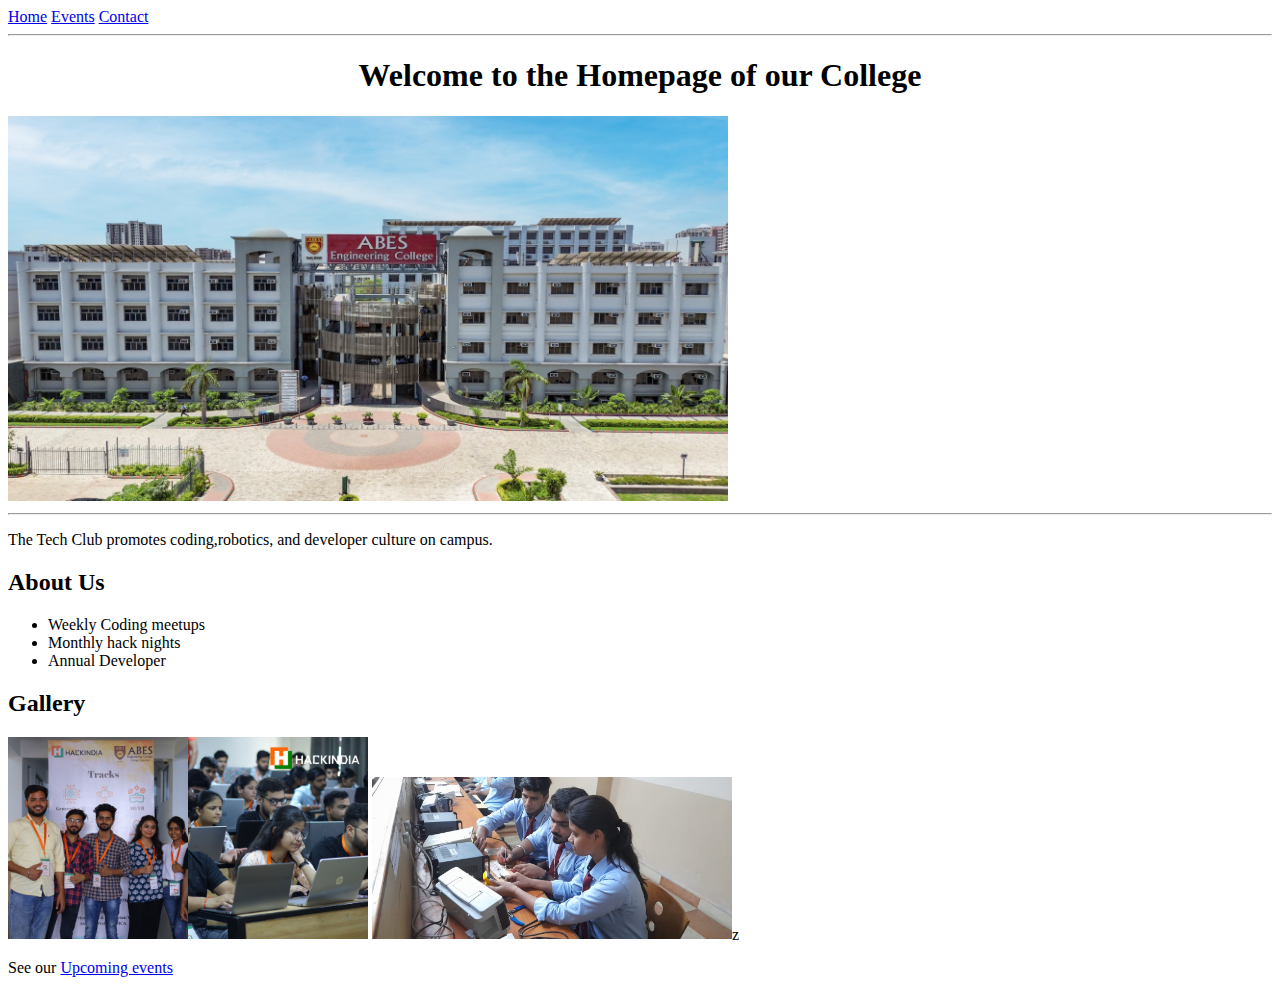
<file: College-club/index.html>
<!DOCTYPE html>
<html lang="en">
<head>
    <meta charset="UTF-8">
    <meta name="viewport" content="width=device-width, initial-scale=1.0">
    <title>College Club-Home</title>
</head>
<body>
    <nav>
        <a href="index.html">Home</a>
        <a href="events.html">Events</a>
        <a href="contact.html">Contact</a>
    </nav>
    <hr>
    <h1 align = "center">Welcome to the Homepage of our College </h1>
    <img src="image.jpg" alt="Students collaborating at a hackathon" width="720">
    <hr>
    <p>The Tech Club promotes coding,robotics, and developer culture on campus.</p>
    <h2 id ="about">About Us</h2>
    <ul>
        <li>Weekly Coding meetups</li>
        <li>Monthly hack nights</li>
        <li>Annual Developer</li>
    </ul>
    <h2>Gallery</h2>
    <img src = "Hackathon.jpg" alt="Students collaborating at a hackathon" width="360">
    <img src = "hardware.jpg" alt ="Hardware working session" width="360">z
    <p>See our <a href = "events.html#upcoming">Upcoming events</a></p>
</body>
</html>
</file>
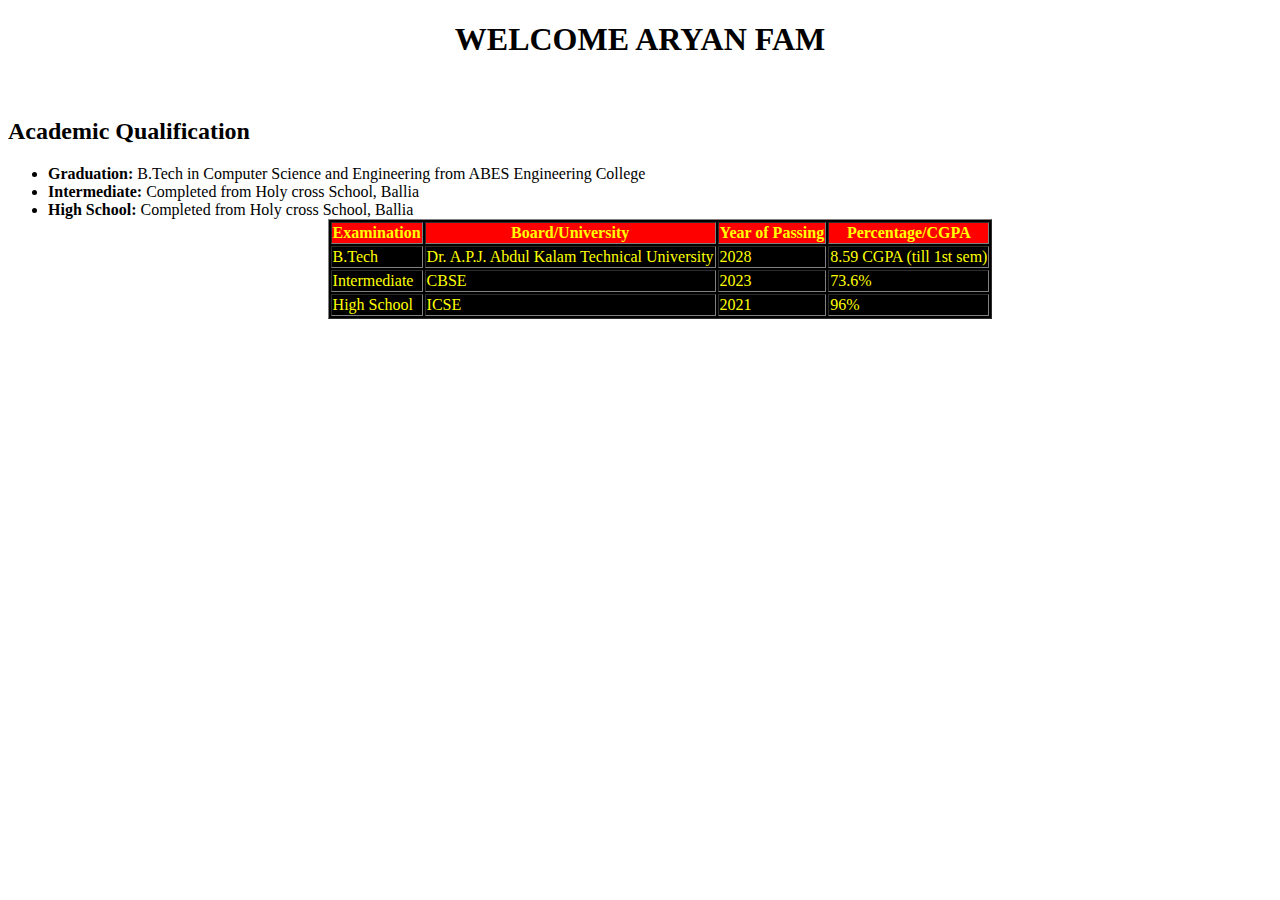
<file: HTML/index.html>
<!DOCTYPE html>
<html lang="en">
<head>
    <meta charset="UTF-8">
    <meta name="viewport" content="width=device-width, initial-scale=1.0">
    <title>ARYAN WEB PAGE</title>
</head>
<body>
    <h1 align="center">WELCOME ARYAN FAM</h1>
    <br>
    <h2>Academic Qualification</h2>
    <ul >
        <li>
            <b>Graduation:</b> B.Tech in Computer Science and Engineering from ABES Engineering College 
        </li>
        <li>
            <b>Intermediate:</b> Completed from Holy cross School, Ballia
        </li>

        <li>
            <b>High School:</b> Completed from Holy cross School, Ballia
        </li>
        <table>
            <table border="1" align="center" bgcolor="black" style="color: yellow;" >
            <tr bgcolor="red" >
                <th>Examination</th>
                <th>Board/University</th>
                <th>Year of Passing</th>
                <th>Percentage/CGPA</th>
            </tr>
            <tr>
                <td>B.Tech</td>
                <td>Dr. A.P.J. Abdul Kalam Technical University</td>
                <td>2028</td>
                <td>8.59 CGPA (till 1st sem)</td>
            </tr>
            <tr>
                <td>Intermediate</td>
                <td>CBSE</td>
                <td>2023</td>
                <td>73.6%</td>
            </tr>
            <tr>
                <td>High School</td>
                <td>ICSE</td>
                <td>2021</td>
                <td>96%</td>
            </tr>
        </table>
    </ul>
    
</body>
</html>
</file>
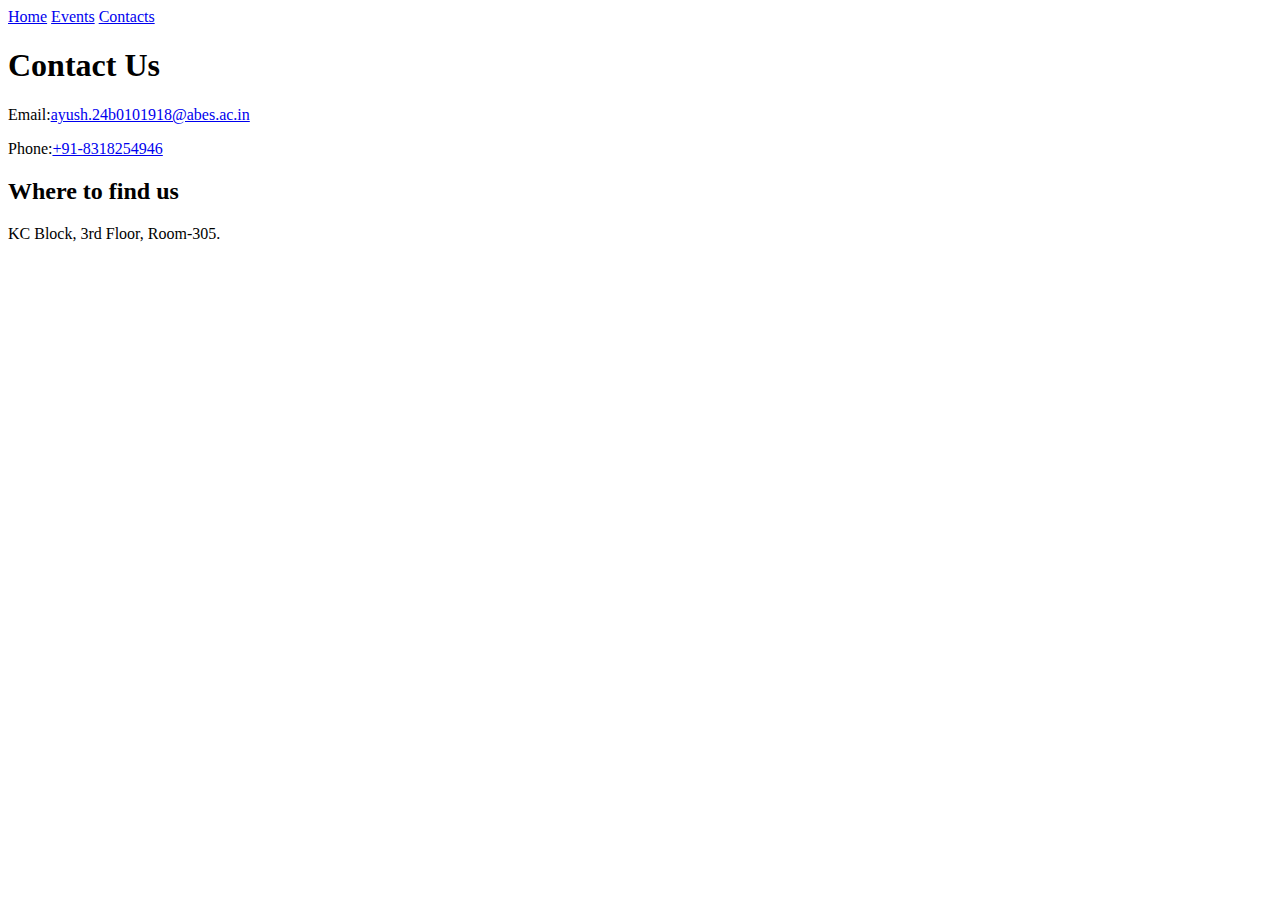
<file: College-club/contact.html>
<!DOCTYPE html>
<html lang="en">
<head>
    <meta charset="UTF-8">
    <meta name="viewport" content="width=device-width, initial-scale=1.0">
    <title>Document</title>
</head>
<body>
      <nav>
        <a href="index.html">Home</a>
        <a href="events.html">Events</a>
        <a href="contact.html">Contacts</a>
    </nav>

    <h1>Contact Us</h1>
    <p>Email:<a href="mailto:aryan.24b0101150@abes.ac.in">ayush.24b0101918@abes.ac.in</a></p>
    <p>Phone:<a href="https://wa.me/+91-8318254946">+91-8318254946</a></p>

    <h2>Where to find us</h2>
    <p>KC Block, 3rd Floor, Room-305.</p>
</body>
</html>
</file>
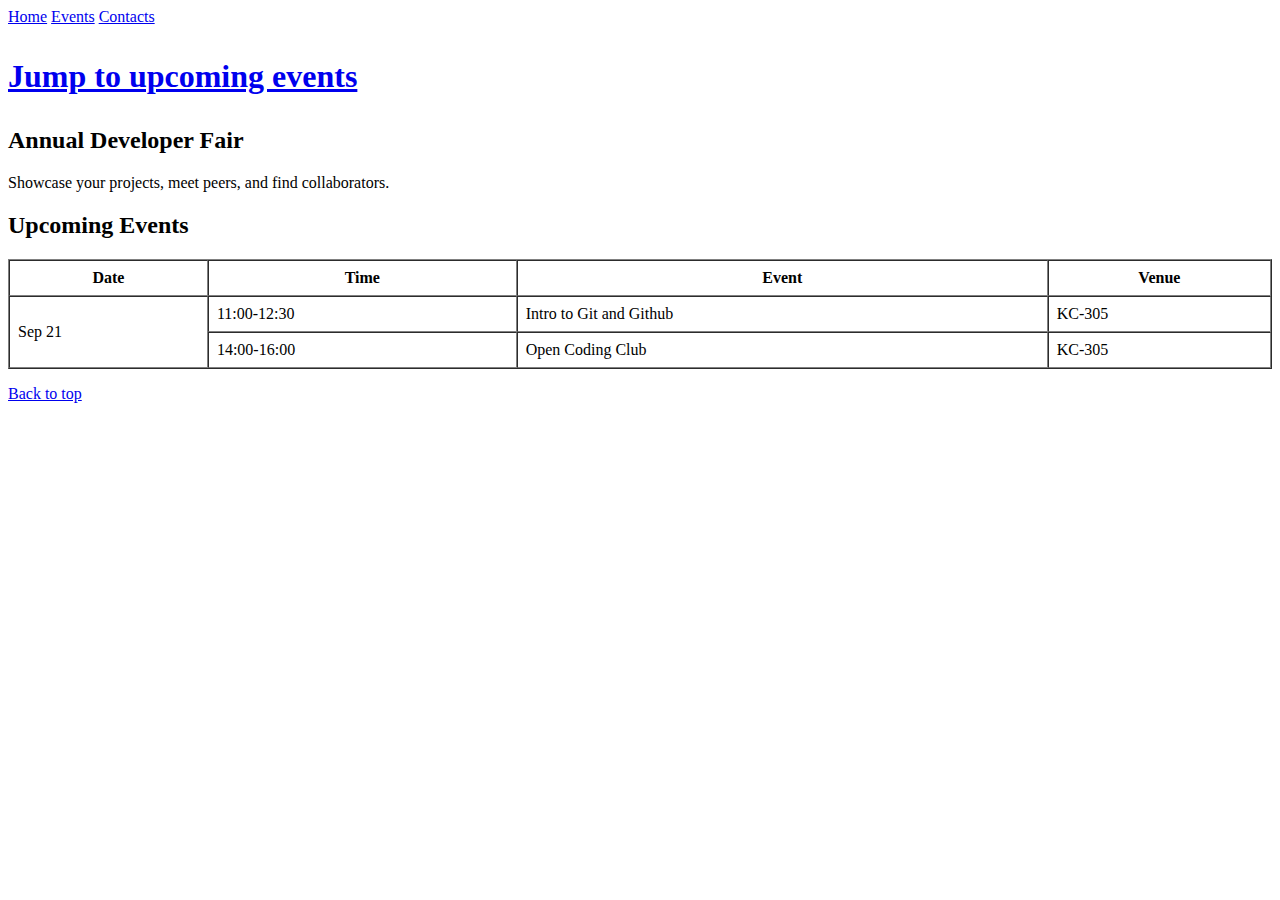
<file: College-club/events.html>
<!DOCTYPE html>
<html lang="en">
<head>
    <meta charset="UTF-8">
    <meta name="viewport" content="width=device-width, initial-scale=1.0">
    <title>Tech Club Events</title>
</head>
<body>
    <nav>
        <a href="index.html">Home</a>
        <a href="events.html">Events</a>
        <a href="contact.html">Contacts</a>
    </nav>

    <h1>
        <p><a href="#upcoming">Jump to upcoming events</a></p>

        <h2>Annual Developer Fair</h2>
        <p>Showcase your projects, meet peers, and find collaborators.</p>

        <h2 id="upcoming">Upcoming Events</h2>
        <table border="1" cellpadding="8" cellspacing="0" width="100%">
            <thead>
                <tr>
                    <th>Date</th><th>Time</th><th>Event</th><th>Venue</th>
                </tr>
            </thead>
            <tbody>
                <tr>
                    <td rowspan="2">Sep 21</td>
                    <td>11:00-12:30</td>
                    <td>Intro to Git and Github</td>
                    <td>KC-305</td>
                </tr>
                <tr>
                   
                    <td>14:00-16:00</td>
                    <td>Open Coding Club</td>
                    <td>KC-305</td>

                </tr>
            </tbody>
        </table>
        <p><a href =#top>Back to top</a></p>
    </h1>
</body>
</html>
</file>
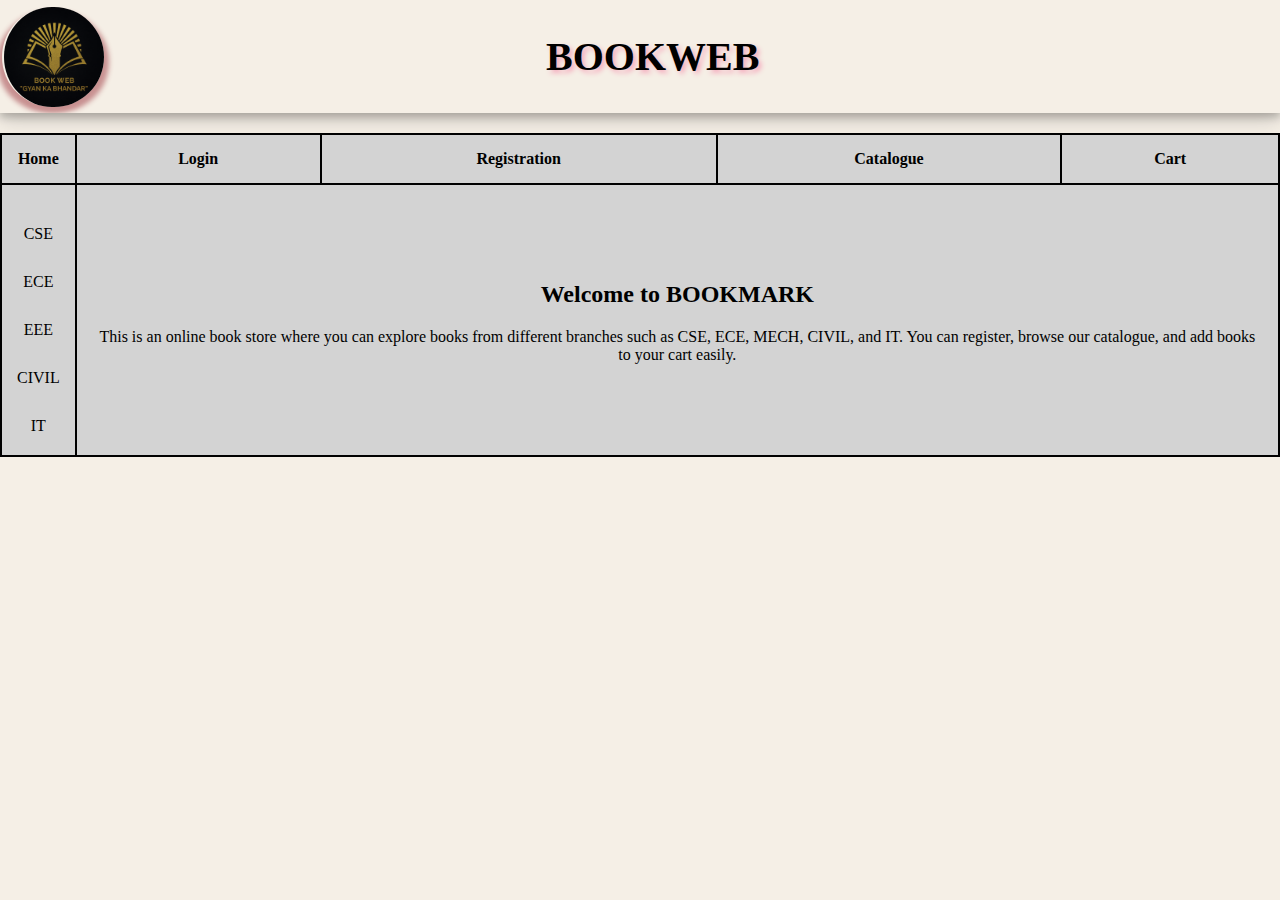
<file: Exp1/Experiment1.html>
<!DOCTYPE html>
<html lang="en">
<head>
    <meta charset="UTF-8">
    <meta name="viewport" content="width=device-width, initial-scale=1.0">
    <title>Experiment 1</title>
      <link rel="stylesheet" href="Experiment1.css">
</head>
<body>
  <div class="topnav">
    <header>
        <div class="bar">
          <div class="logo"><img src="bookweb.png" alt="BOOKWEB" style="width:100px;height:100px;padding-left: 2px;"></div>
        <div class="name1"><h2 id="name" >BOOKWEB</h2></div>
        </div>
    </header>
  </div>
    <div id="table">
    <table>
  <tr>
    <th><a href="#">Home</a></th>
    <th><a href="login.html">Login</a></th>
    <th><a href="registration.html">Registration</a></th>
    <th><a href="#">Catalogue</a></th>
    <th><a href="#">Cart</a></th>

  </tr>
  <tr>
    <td>
      <ul id="list">
  <li>CSE</li>
  
    <li>ECE</li>
  
    <li>EEE</li>
  
    <li>CIVIL</li>

    <li>IT</li>
      </ul>
    </td>
  
  <!--i want to write discription in the collapsed table in section login registration except home section  -->
  <td colspan="4">
                <h2>Welcome to BOOKMARK</h2>
                <p>
                    This is an online book store where you can explore books from different
                    branches such as CSE, ECE, MECH, CIVIL, and IT.  
                    You can register, browse our catalogue, and add books to your cart easily.
                </p>
    </td>
    </tr>
</table>
</div>
    
</body>
</html>
</file>
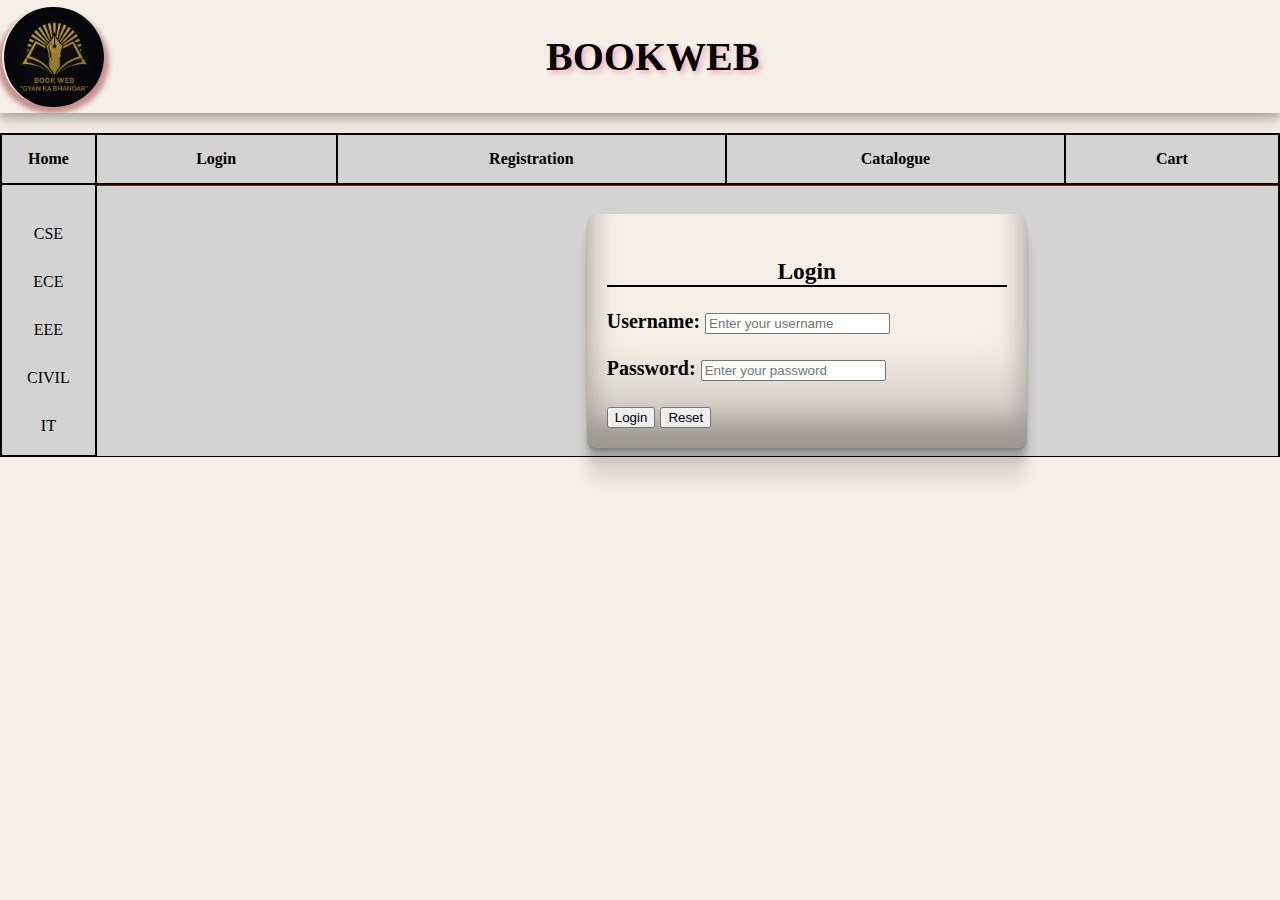
<file: Exp1/login.html>
<!DOCTYPE html>
<html lang="en">
<head>
    <meta charset="UTF-8">
    <meta name="viewport" content="width=device-width, initial-scale=1.0">
    <title>Experiment 1</title>
      <link rel="stylesheet" href="Experiment1.css">
</head>
<body>
  <div class="topnav">
    <header>
        <div class="bar">
          <div class="logo"><img src="bookweb.png" alt="BOOKWEB" style="width:100px;height:100px;padding-left: 2px;"></div>
        <div class="name1"><h2 id="name" >BOOKWEB</h2></div>
        </div>
    </header>
  </div>
    <div id="table">
    <table>
  <tr>
    <th><a href="Experiment1.html">Home</a></th>
    <th><a href="login.html">Login</a></th>
    <th><a href="registration.html">Registration</a></th>
    <th><a href="#">Catalogue</a></th>
    <th><a href="#">Cart</a></th>

  </tr>
  <tr>
    <td>
      <ul id="list">
  <li>CSE</li>
  
    <li>ECE</li>
  
    <li>EEE</li>
  
    <li>CIVIL</li>

    <li>IT</li>
      </ul>
    </td>
  
  <td colspan="4" id="data">
    <!-- <div id="login" style="top:5px;">
   <h3 style="margin-top: 7px;">Login Page :</h3>             
 <form  style="box-shadow: rgba(0, 0, 0, 0.17) 0px -23px 25px 0px inset, rgba(0, 0, 0, 0.15) 0px -36px 30px 0px inset, rgba(0, 0, 0, 0.1) 0px -79px 40px 0px inset, rgba(0, 0, 0, 0.06) 0px 2px 1px, rgba(0, 0, 0, 0.09) 0px 4px 2px, rgba(0, 0, 0, 0.09) 0px 8px 4px, rgba(0, 0, 0, 0.09) 0px 16px 8px, rgba(0, 0, 0, 0.09) 0px 32px 16px;" action="/action_page.php">
  <label for="fname">Username:</label>
  <input type="text" id="fname" name="fname" placeholder="Enter your username"><br><br>
  <label for="lname">Password:</label>
  <input type="text" id="lname" name="lname" placeholder="Enter your password"><br><br>
  <input type="submit" value="Submit">
  <input type="Reset" value="Reset">
</form> 
</div> -->
<div id="loginpage" style="margin-left: 490px;" >

 
    <form id="form" style="box-shadow: rgba(0, 0, 0, 0.17) 0px -23px 25px 0px inset, rgba(0, 0, 0, 0.15) 0px -36px 30px 0px inset, rgba(0, 0, 0, 0.1) 0px -79px 40px 0px inset, rgba(0, 0, 0, 0.06) 0px 2px 1px, rgba(0, 0, 0, 0.09) 0px 4px 2px, rgba(0, 0, 0, 0.09) 0px 8px 4px, rgba(0, 0, 0, 0.09) 0px 16px 8px, rgba(0, 0, 0, 0.09) 0px 32px 16px; width: 400px;" action="Experiment1.html" >
        <h3 style="  border-bottom: 2px solid black; text-align: center;" >Login</h2>
        <label for="username">Username:</label>
        <input type="text" id="username" name="username" placeholder="Enter your username"><br><br>
        <label for="password">Password:</label>
        <input type="password" id="password" name="password" placeholder="Enter your password"><br><br>
        <input type="submit" value="Login">
        <input type="reset" value="Reset">
</div>
    </td>
    </tr>
</table>
</div>
    
</body>
</html>
</file>
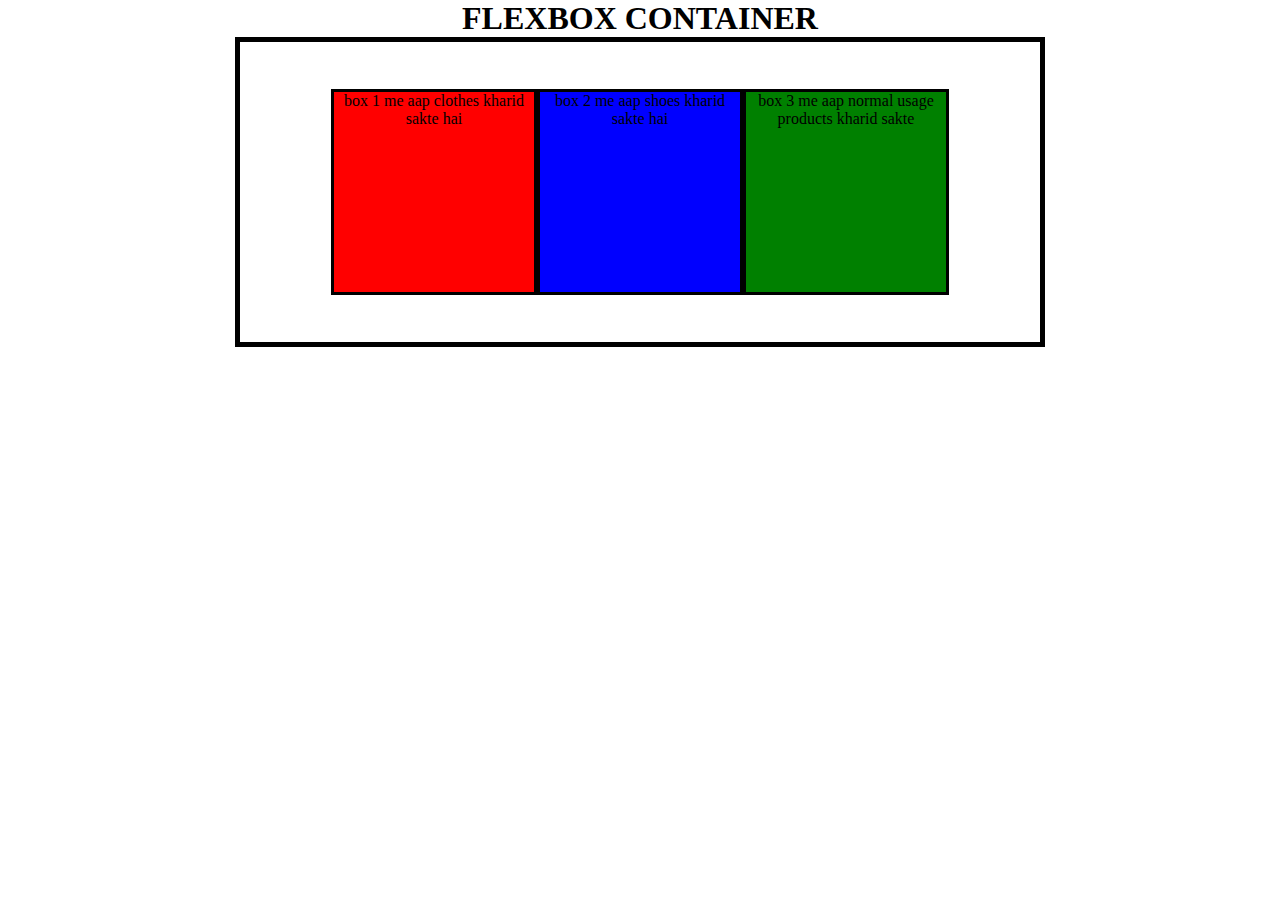
<file: HTML/amazonclone.html>
<!DOCTYPE html>
<html lang="en">
<head>
    <meta charset="UTF-8">
    <meta name="viewport" content="width=device-width, initial-scale=1.0">
    <title>Document</title>
    <link rel="stylesheet" href="style1.css">
</head>
<body>
    <h1>FLEXBOX CONTAINER</h1>
    <div id="parent">
    <div class="container">
    <div id="box1">box 1 me aap clothes kharid sakte hai </div>
    <div id="box2">box 2 me aap shoes kharid sakte hai</div>
    <div id="box3">box 3 me aap normal usage products kharid sakte</div>
</div>
</div>
</body>
</html>
</file>
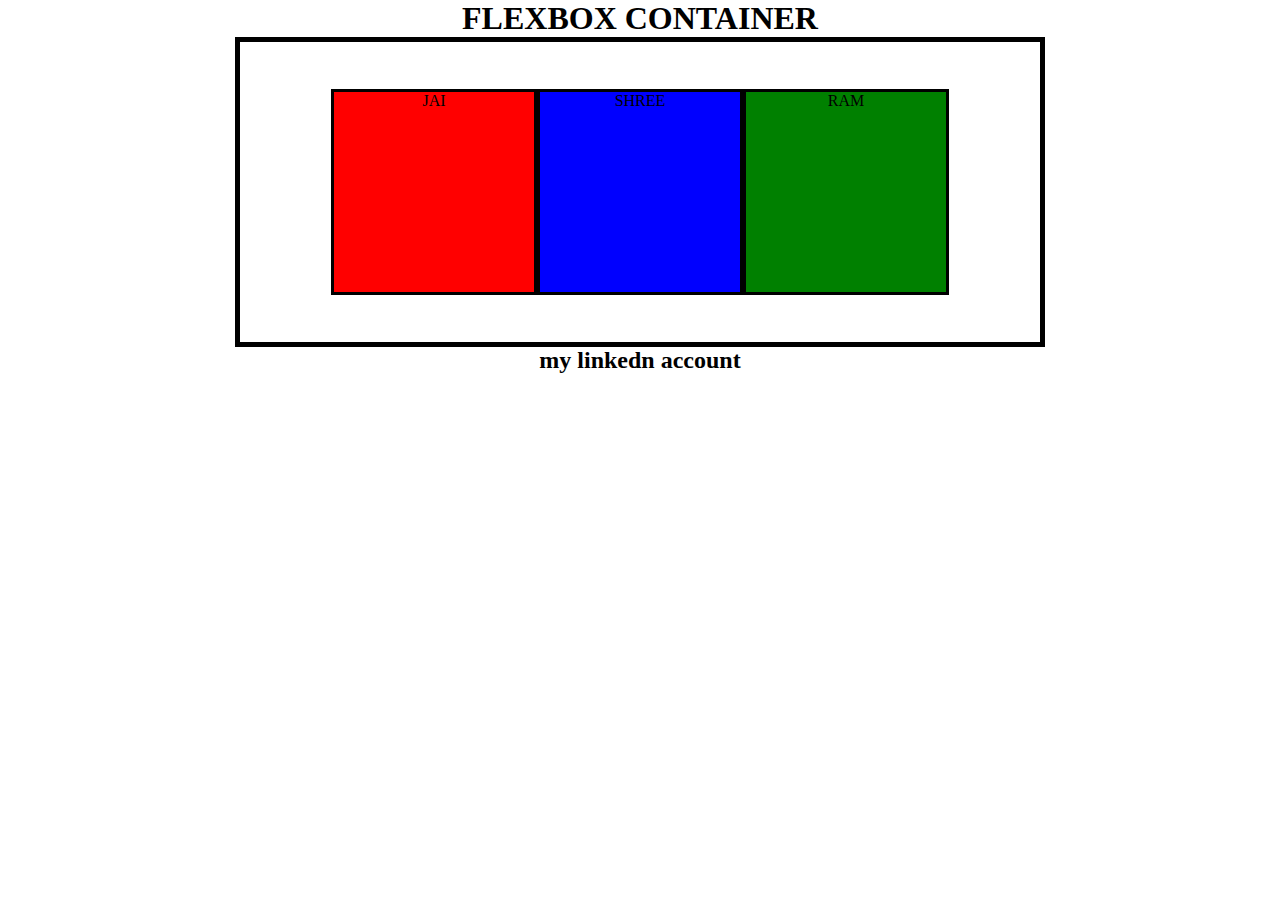
<file: HTML/learn.html>
<!DOCTYPE html>
<html lang="en">
<head>
    <meta charset="UTF-8">
    <meta name="viewport" content="width=device-width, initial-scale=1.0">
    <title>Amazon Clone</title>
    <link rel="stylesheet" href="style1.css">
</head>
<body>
    
    <div class="container1">
    <h1>FLEXBOX CONTAINER</h1>
    <div id="parent">
    <div class="container">
    <div id="box1" class="box">JAI   </div>
    <div id="box2" class="box">SHREE </div>
    <div id="box3" class="box">RAM</div>
</div>
</div>
<div id="footer"> 
    <h2>my linkedn account</h2>

</div>
</div>
</body>
</html>
</file>
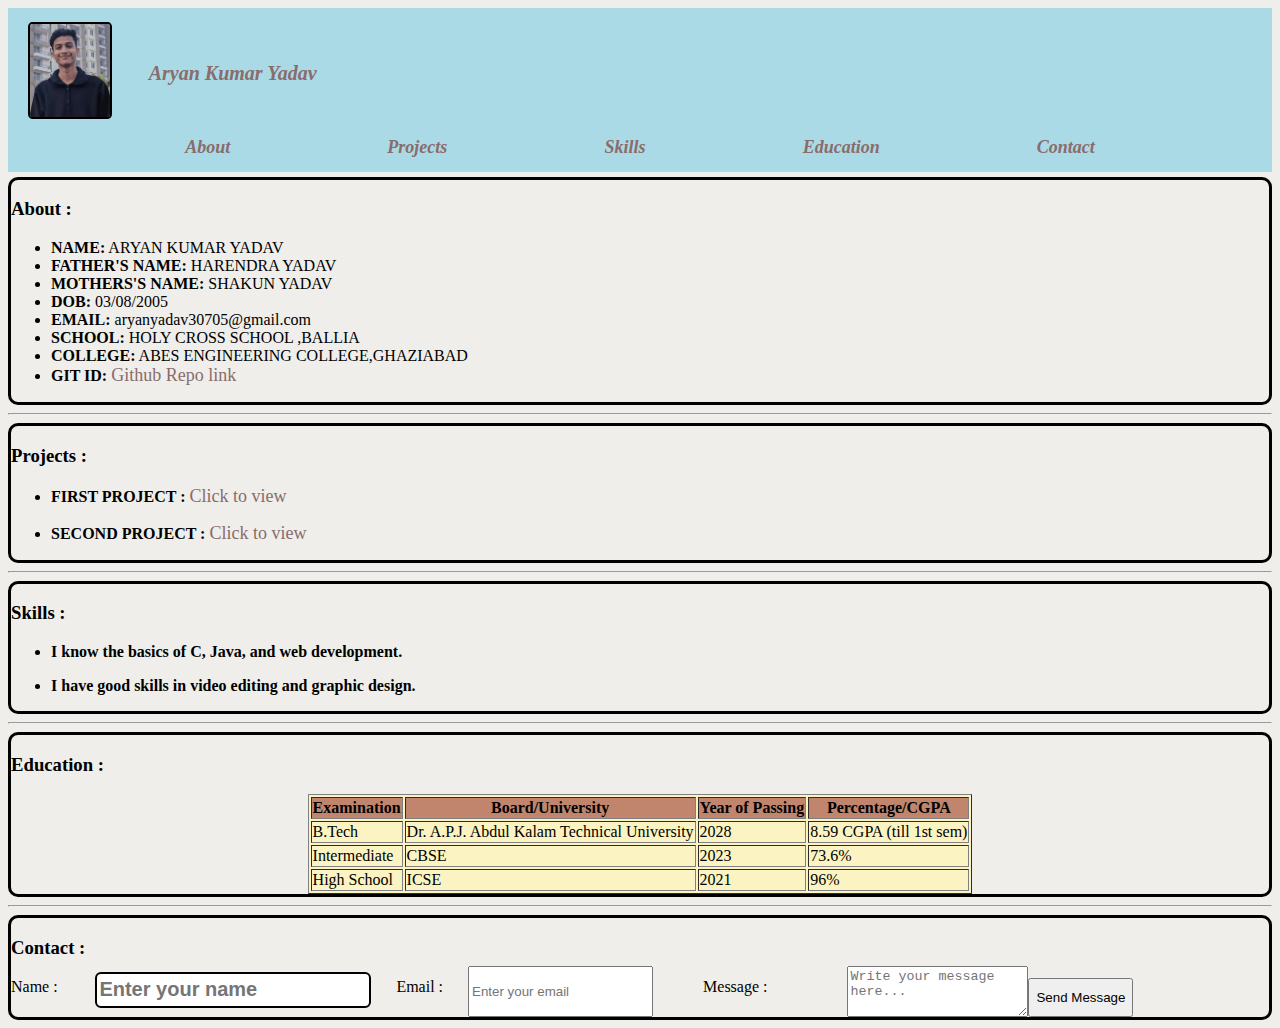
<file: HTML/portfolio.html>
<!DOCTYPE html>
<html lang="en">
<head>
    <meta charset="UTF-8">
    <meta name="viewport" content="width=device-width, initial-scale=1.0">
    <title>Portfolio</title>
     <link rel="stylesheet" href="portfolio.css">
</head>
<body>
    <header>
        <div class="navbar">
            <div style="display: flex;">
            <img id="image" src="Name.jpeg" alt="Image" style="width:80px; height:auto; border-radius: 5%; border:2px solid black ">
            <a id="name" href="#">
                Aryan Kumar Yadav
            </a>
            </div>

            <br>
        <div id="header">
            <a href="#a">About</a>
            <a href="#p">Projects</a>
            <a href="#s">Skills</a>
            <a href="#E">Education</a>
            <a href="#c">Contact</a>
        </div>
        </div>
    </header>
    <section id="a">
         <div id="about">

        <h3>About :</h3>
        <ul>
         <li>
            <b>NAME:</b> ARYAN KUMAR YADAV
        </li>
        <li>
            <b>FATHER'S NAME:</b> HARENDRA YADAV
        </li>

        <li>
            <b>MOTHERS'S NAME:</b> SHAKUN YADAV
        </li>
        <li>
            <b>DOB:</b> 03/08/2005
        </li>
        <li>
            <b>EMAIL:</b> aryanyadav30705@gmail.com
        </li>
        <li>
            <b>SCHOOL:</b> HOLY CROSS SCHOOL ,BALLIA
        </li>
        <li>
            <b>COLLEGE:</b> ABES ENGINEERING COLLEGE,GHAZIABAD
        </li>

        <li>
            <b>GIT ID:</b> <a href ="https://github.com/Aryan-Kr-Yadav/ABES-FSD-ARYANKUMARYADAV-292.git">Github Repo link</a>
        </li>
        </ul>
    </div>
    <hr>
    </section>

   
    <section id="p">
        <div id="project">
        <h3>Projects :</h3>
        <ul>
            <li>
                <b>FIRST PROJECT :</b> <a href="https://github.com/Aryan-Kr-Yadav/python_aryan_292.git">Click to view</a>
            </li>
        </ul>
        <ul>
            <li>
                <b>SECOND PROJECT :</b> <a href="https://github.com/Aryan-Kr-Yadav/DS_TRAINING_ARYAN_292.git">Click to view</a>
            </li>
        </ul>
    </div>
    <hr>
    </section>

    <section id="s">
    <div id="skill">
        <h3>Skills :</h3>
         <ul>
            <li>
                <b><a style="color: black; font-size:medium; font-family: 'Times New Roman', Times, serif;"> I know the basics of C, Java, and web development.</a></b>
            </li>
        </ul>
        <ul>
            <li>
                <b><a style="color: black; font-size:medium; font-family: 'Times New Roman', Times, serif;" > I have good skills in video editing and graphic design. </a></b>
            </li>
        </ul>
    </div>
    <hr>
    </section>

    <section id="E">
    <div id="Education">

        <h3>Education : </h3>
        <table border="1" align="center" bgcolor="FBF3C1" style="color: black;" >
            <tr bgcolor="#C1856D" >
                <th>Examination</th>
                <th>Board/University</th>
                <th>Year of Passing</th>
                <th>Percentage/CGPA</th>
            </tr>
            <tr>
                <td>B.Tech</td>
                <td>Dr. A.P.J. Abdul Kalam Technical University</td>
                <td>2028</td>
                <td>8.59 CGPA (till 1st sem)</td>
            </tr>
            <tr>
                <td>Intermediate</td>
                <td>CBSE</td>
                <td>2023</td>
                <td>73.6%</td>
            </tr>
            <tr>
                <td>High School</td>
                <td>ICSE</td>
                <td>2021</td>
                <td>96%</td>
            </tr>
        </table>
    </div>
    <hr>
    </section>

    <section id="c">
    <div class="contact">
        <h3>
            Contact :
        </h3>

    <form action="submit.php" method="post">
        <div id="form">
      <label for="name" >Name : </label>
      <input style="margin-top: -6px; border: 2px solid black;" type="text" id="name" name="name" placeholder="Enter your name" required>

      <label for="email" style="margin-left: 25px;">Email : </label>
      <input style="margin-left: 25px; margin-top: -12px;" type="email" id="email" name="email" placeholder="Enter your email" required>

      <label for="message"  style="margin-left: 50px; ">Message :</label>
      <textarea style="margin-left: 80px; margin-top: -12px;" id="message" name="message" rows="3" placeholder="Write your message here..." required></textarea>

      <button type="submit">Send Message</button></div>
    </form>

    </div>
    </section>
    
</body>
</html>
</file>
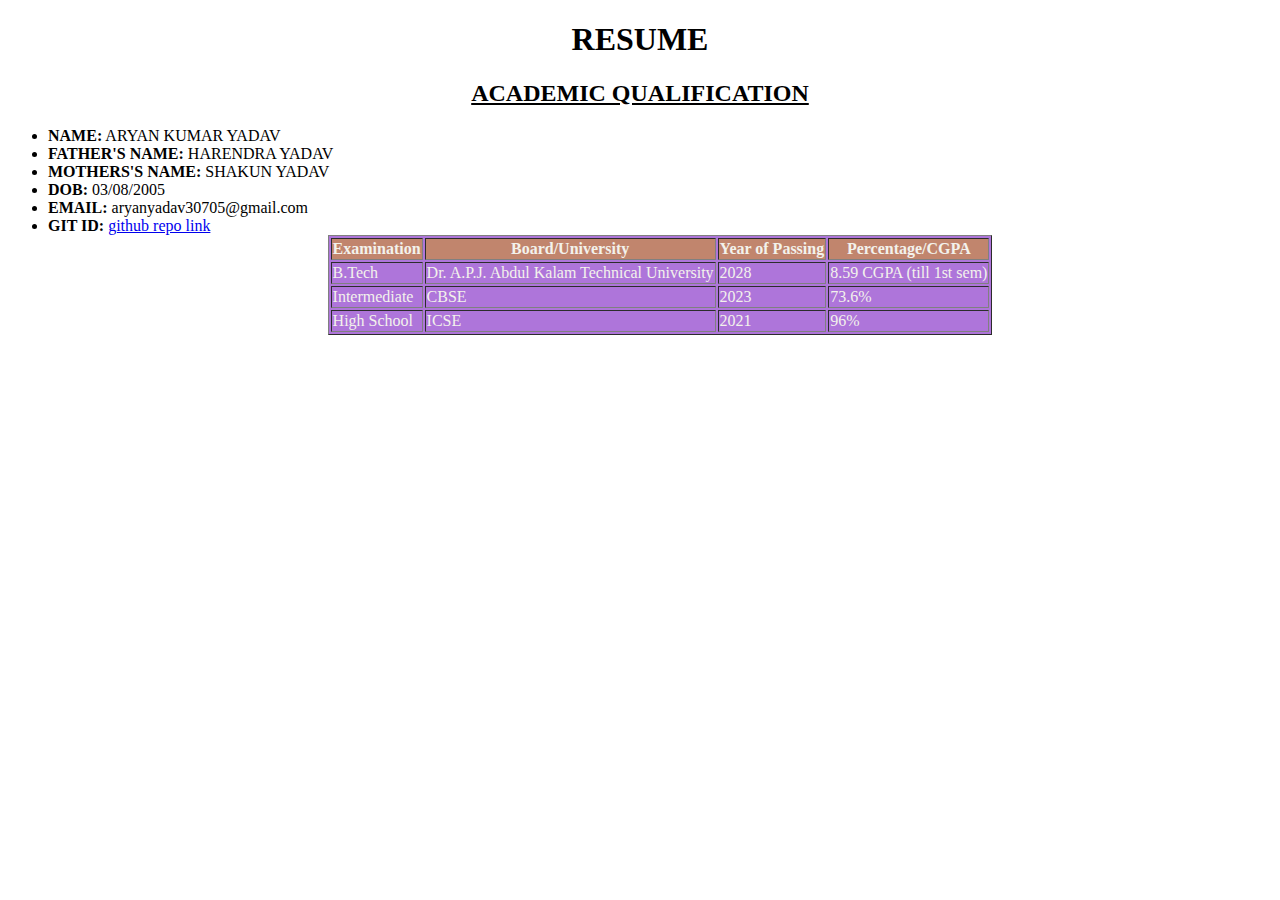
<file: HTML/resume.html>
<!DOCTYPE html>
<html lang="en">
<head>
    <meta charset="UTF-8">
    <meta name="viewport" content="width=device-width, initial-scale=1.0">
    <title>Document</title>
</head>
<body>
    <h1 align="center">
        RESUME
    </h1>

    <u><h2 align="center">
        ACADEMIC QUALIFICATION
    </h2></u>
    <ul>
        <li>
            <b>NAME:</b> ARYAN KUMAR YADAV
        </li>
        <li>
            <b>FATHER'S NAME:</b> HARENDRA YADAV
        </li>

        <li>
            <b>MOTHERS'S NAME:</b> SHAKUN YADAV
        </li>
        <li>
            <b>DOB:</b> 03/08/2005
        </li>
        <li>
            <b>EMAIL:</b> aryanyadav30705@gmail.com
        </li>

        <li>
            <b>GIT ID:</b> <a href ="https://github.com/Aryan-Kr-Yadav/ABES-FSD-ARYANKUMARYADAV-292.git">github repo link</a>
        </li>
        <table border="1" align="center" bgcolor="#AE75DA" style="color: #F3F2EC;" >
            <tr bgcolor="#C1856D" >
                <th>Examination</th>
                <th>Board/University</th>
                <th>Year of Passing</th>
                <th>Percentage/CGPA</th>
            </tr>
            <tr>
                <td>B.Tech</td>
                <td>Dr. A.P.J. Abdul Kalam Technical University</td>
                <td>2028</td>
                <td>8.59 CGPA (till 1st sem)</td>
            </tr>
            <tr>
                <td>Intermediate</td>
                <td>CBSE</td>
                <td>2023</td>
                <td>73.6%</td>
            </tr>
            <tr>
                <td>High School</td>
                <td>ICSE</td>
                <td>2021</td>
                <td>96%</td>
            </tr>
        </table>

</body>
</html>
</file>
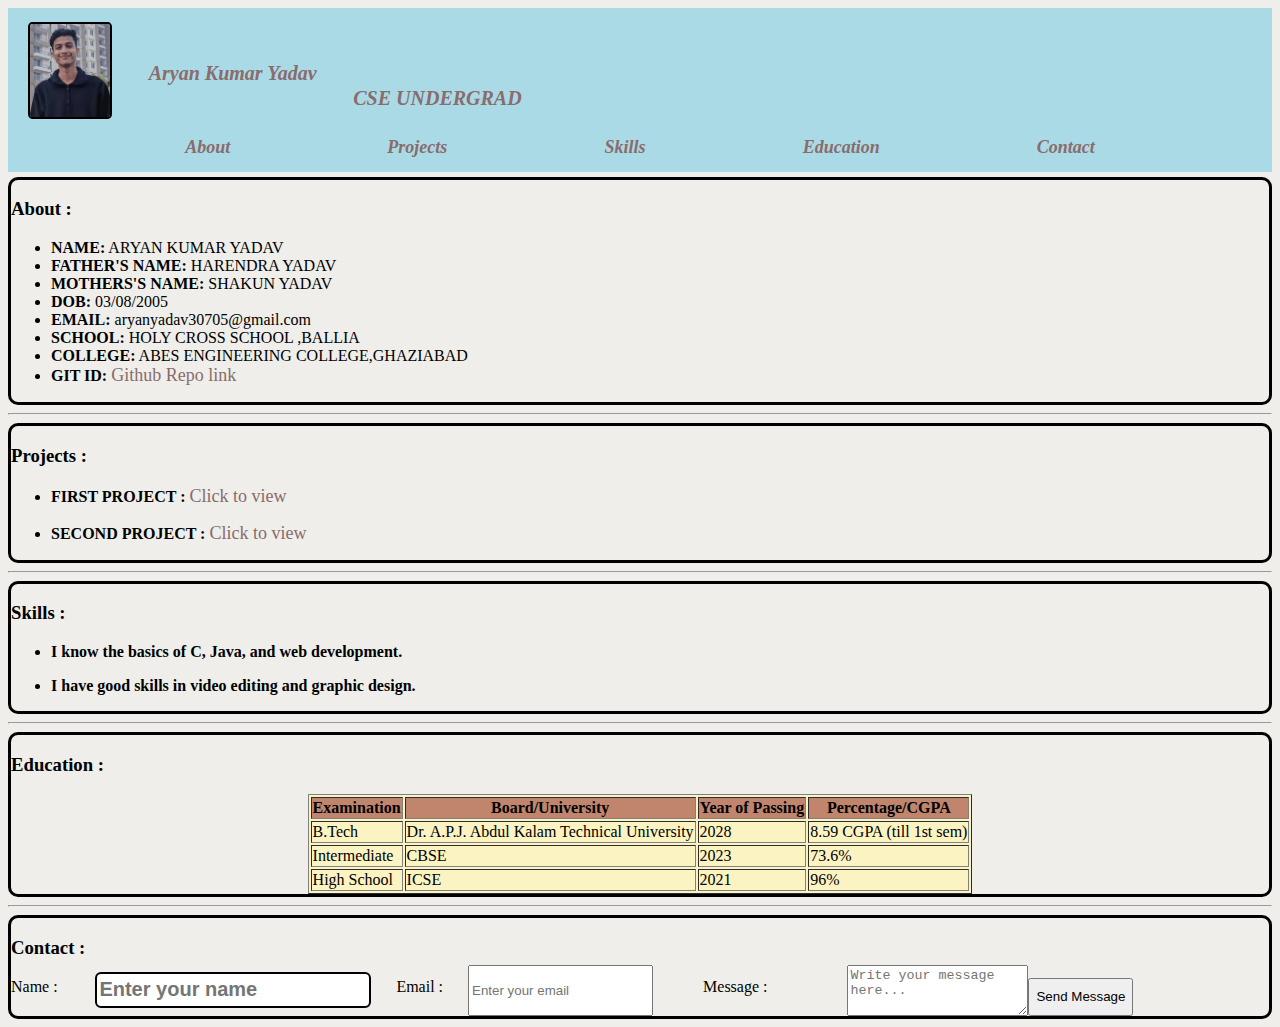
<file: portfolio/portfolio.html>
<!DOCTYPE html>
<html lang="en">
<head>
    <meta charset="UTF-8">
    <meta name="viewport" content="width=device-width, initial-scale=1.0">
    <title>Portfolio</title>
     <link rel="stylesheet" href="portfolio.css">
</head>
<body>
    <header>
        <div class="navbar">
            <div style="display: flex;">
            <img id="image" src="Name.jpeg" alt="Image" style="width:80px; height:auto; border-radius: 5%; border:2px solid black ">
            <a id="name" href="#">
                Aryan Kumar Yadav
            </a>
            <br>
            <a id="cse">CSE UNDERGRAD</a>
            </div>

            <br>
        <div id="header">
            <a href="#a">About</a>
            <a href="#p">Projects</a>
            <a href="#s">Skills</a>
            <a href="#E">Education</a>
            <a href="#c">Contact</a>
        </div>
        </div>
    </header>
    <section id="a">
         <div id="about">

        <h3>About :</h3>
        <ul>
         <li>
            <b>NAME:</b> ARYAN KUMAR YADAV
        </li>
        <li>
            <b>FATHER'S NAME:</b> HARENDRA YADAV
        </li>

        <li>
            <b>MOTHERS'S NAME:</b> SHAKUN YADAV
        </li>
        <li>
            <b>DOB:</b> 03/08/2005
        </li>
        <li>
            <b>EMAIL:</b> aryanyadav30705@gmail.com
        </li>
        <li>
            <b>SCHOOL:</b> HOLY CROSS SCHOOL ,BALLIA
        </li>
        <li>
            <b>COLLEGE:</b> ABES ENGINEERING COLLEGE,GHAZIABAD
        </li>

        <li>
            <b>GIT ID:</b> <a href ="https://github.com/Aryan-Kr-Yadav/ABES-FSD-ARYANKUMARYADAV-292.git">Github Repo link</a>
        </li>
        </ul>
    </div>
    <hr>
    </section>

   
    <section id="p">
        <div id="project">
        <h3>Projects :</h3>
        <ul>
            <li>
                <b>FIRST PROJECT :</b> <a href="https://github.com/Aryan-Kr-Yadav/python_aryan_292.git">Click to view</a>
            </li>
        </ul>
        <ul>
            <li>
                <b>SECOND PROJECT :</b> <a href="https://github.com/Aryan-Kr-Yadav/DS_TRAINING_ARYAN_292.git">Click to view</a>
            </li>
        </ul>
    </div>
    <hr>
    </section>

    <section id="s">
    <div id="skill">
        <h3>Skills :</h3>
         <ul>
            <li>
                <b><a style="color: black; font-size:medium; font-family: 'Times New Roman', Times, serif;"> I know the basics of C, Java, and web development.</a></b>
            </li>
        </ul>
        <ul>
            <li>
                <b><a style="color: black; font-size:medium; font-family: 'Times New Roman', Times, serif;" > I have good skills in video editing and graphic design. </a></b>
            </li>
        </ul>
    </div>
    <hr>
    </section>

    <section id="E">
    <div id="Education">

        <h3>Education : </h3>
        <table border="1" align="center" bgcolor="FBF3C1" style="color: black;" >
            <tr bgcolor="#C1856D" >
                <th>Examination</th>
                <th>Board/University</th>
                <th>Year of Passing</th>
                <th>Percentage/CGPA</th>
            </tr>
            <tr>
                <td>B.Tech</td>
                <td>Dr. A.P.J. Abdul Kalam Technical University</td>
                <td>2028</td>
                <td>8.59 CGPA (till 1st sem)</td>
            </tr>
            <tr>
                <td>Intermediate</td>
                <td>CBSE</td>
                <td>2023</td>
                <td>73.6%</td>
            </tr>
            <tr>
                <td>High School</td>
                <td>ICSE</td>
                <td>2021</td>
                <td>96%</td>
            </tr>
        </table>
    </div>
    <hr>
    </section>

    <section id="c">
    <div class="contact">
        <h3>
            Contact :
        </h3>

    <form action="submit.php" method="post">
        <div id="form">
      <label for="name" >Name : </label>
      <input style="margin-top: -6px; border: 2px solid black;" type="text" id="name" name="name" placeholder="Enter your name" required>

      <label for="email" style="margin-left: 25px;">Email : </label>
      <input style="margin-left: 25px; margin-top: -13px;" type="email" id="email" name="email" placeholder="Enter your email" required>

      <label for="message"  style="margin-left: 50px; ">Message :</label>
      <textarea style="margin-left: 80px; margin-top: -13px;" id="message" name="message" rows="3" placeholder="Write your message here..." required></textarea>

      <button type="submit">Send Message</button></div>
    </form>

    </div>
    </section>
    
</body>
</html>
</file>
<file: Exp1/Experiment1.css>
body{
    margin: 0;
    /* font-family: Arial, Helvetica, sans-serif; */
    background-color: #F5EFE6;
}
a{
    text-decoration: none;
    color: black;
    font-weight: bold;
    
}
.bar{
  display: flex;
}
.topnav {
    overflow: hidden;
    /* background-color: #e9e9e941; */
    box-shadow: 0px 4px 8px 0px rgba(0, 0, 0, 0.2), 0px 6px 20px 0px rgba(0, 0, 0, 0.19);
    margin-bottom: 20px;
    flex-wrap: wrap;
    align-items: center;
}

th ,td{
  padding: 15px;
  border: 2px solid black;
  background-color:lightgray;
}
/* td{
    display: table-cell;
    /* vertical-align: inherit; */
    /* unicode-bidi: isolate; */
#table{
  /* border-collapse: collapse; */
  /* width: 100vw; */
  background-color: rgb(149, 38, 38);
  /* text-align: center; */
}
table{
  border-collapse: collapse;
  width: 100vw;
  background-color: rgb(153, 28, 28);
  text-align: center;
}

#name{
    /* padding-top: 30px; */
    width: 100px;
    /* display: flex; */
    /* padding-left: 620px; */
    font-size: 40px;
    font-weight: bold;
    text-shadow: 3px 3px 5px rgb(245, 172, 190);
   

}
.name1{
     position: relative;
    /* bottom: 30px ; */
    width: 100%;
    display: flex;
    align-items: center;
    justify-content: center;
    margin-right: 200px;
    /* margin-left: 37vw; */
  }

.logo{
    display: flex;
    align-items: center;
    justify-content: center;
    /* justify-content: space-between; */
    position: relative;
    top: 5px;
    left: 2px;
}
#data{
  padding: 0px;
  margin:0px;
  top:1px;
  position: relative;
}
img{
    border-radius:50px;
    box-shadow: 5px 5px 5px rgb(200, 145, 145),-5px 5px 5px rgb(200, 145, 145);
    margin-right:10px ;
    margin-bottom:10px ;
}

#list{
    list-style-type: none;
    align-items: center;
    line-height: 3;
    margin: 0;
    padding: 0;
    position: relative;
    top: 10px ; 
}

/* #login{
    text-align: center;
    font-size: 20px;
    font-weight: bold;
    color: black;
    background-color: rgb(255, 255, 255);
    width: 400px;
    height: 40px;
    border-radius: 10px;
    border: solid 2px black;
    box-shadow: 3px 3px 5px rgb(245, 172, 190);
    /* margin-left: auto;
    margin-right: auto; */
    /* margin-top: 50px; */
    /* padding-top: 10px; */
   

#form{
  
    text-align: left;
    font-size: 20px;
    font-weight: bold;
    color: rgb(0, 0, 0);
    background-color: #F5EFE6;
    width: 400px;
    height: auto;
    border-radius: 10px;
    font-family: Georgia, 'Times New Roman', Times, serif;
    /* margin-left: auto;
    margin-right: auto; */
    margin-top: 20px;
    padding: 20px;
    
}

#loginpage{
  display: flex;
}
</file>
<file: HTML/style1.css>
*{
    margin:0px;
    padding:0px;
}
body{
    text-align:center;
}
#parent{
    /* justify-content: center;
    width: 100vw; */
    /* align-items: center; */
    /* margin-left:350px; */
    display: flex;
    justify-content: center;
    

}

.container {
    width: 800px;
    height:300px;
    display: flex;
    border: 5px solid black;
    align-content: center;
    align-items: center;
    justify-content: center;
    flex-direction: row;

}
#box1{
    width: 200px;
    height: 200px;
    background-color: red;
    border: solid black;
    /* display: inline-table; */
    text-align: center;
    /* text-decoration: 4px dotted underline; */
    /* margin-top: 0px; */
}
#box2{
    width: 200px;
    height: 200px;
    background-color: blue;
    border: solid black;
    /* display: inline-table; */
    text-align: center;
    /* text-decoration: 4px wavy underline; */
}
#box3{
    width: 200px;
    height: 200px;
    background-color: green;
    border: solid black;
    /* display: inline-table; */
    text-align: center;
    /* text-decoration: 4px dashed underline ; */
}
</file>
<file: HTML/portfolio.css>
body{
    background-color: #EFEEEA;
}

.navbar{
    background-color: #abdae7;
    font-style: italic;
    color: #c9884b;
    padding: 14px 20px;
    
}
#header{
    text-align: center;
    font-size: 40px;
    font-weight: bold;
    color: #0D1164;
    font-family: 'Times New Roman', Times, serif;
    display: flex;
    justify-content: space-evenly;
}

a{
    text-decoration: none;
    text-justify: distribute;
    color: #896C6C;
    font-size: 18px;
    /* border: 2px solid black;
    border-radius: 5px; */
    
}

#name{
    font-size: 20px;
    font-weight: bold;
    border: black;
    display: flex;
    justify-content: center;
    align-items: center;
    margin-left: 3%;
    /* background-color: #EFEEEA; */
    border-radius: 6px;
    height: 30px;
    margin-top: 3%;
}
#image{
    width: 80px;
    height: 80px;
}
image:hover{
    transition: all;
    transition-duration: 2s;
    transition-property: ease-in;
     height: 100px;
     width: 100px;
}

#Contact{
    display: flex;
    flex-direction: row;
    /* align-items: ; */
}
#form{
    display: flex;
}
#about{
    border-radius: 10px;
    border: solid black;
    margin-top: 5px;
    margin-bottom: 5px;
}

#project{
    border-radius: 10px;
    border: solid black;
    margin-top: 5px;
    margin-bottom: 5px;
}

#skill{
    border-radius: 10px;
    border: solid black;
    margin-top: 5px;
    margin-bottom: 5px;
}

#Education{
    border-radius: 10px;
    border: solid black;
    margin-top: 5px;
    margin-bottom: 5px;
}

.contact{
    border-radius: 10px;
    border: solid black;
    margin-top: 5px;
    margin-bottom: 3px;
}
</file>
<file: portfolio/portfolio.css>
body{
    background-color: #EFEEEA;
}

.navbar{
    background-color: #abdae7;
    font-style: italic;
    color: #c9884b;
    padding: 14px 20px;
    
}
#header{
    text-align: center;
    font-size: 40px;
    font-weight: bold;
    color: #0D1164;
    font-family: 'Times New Roman', Times, serif;
    display: flex;
    justify-content: space-evenly;
}

a{
    text-decoration: none;
    text-justify: distribute;
    color: #896C6C;
    font-size: 18px;
    /* border: 2px solid black;
    border-radius: 5px; */
    
}
#cse{
    font-size: 20px;
    font-weight: bold;
    border: black;
    display: flex;
    justify-content: center;
    align-items: center;
    margin-left: 3%;
    /* background-color: #EFEEEA; */
    border-radius: 6px;
    height: 30px;
    margin-top: 5%;
}

#name{
    font-size: 20px;
    font-weight: bold;
    border: black;
    display: flex;
    justify-content: center;
    align-items: center;
    margin-left: 3%;
    /* background-color: #EFEEEA; */
    border-radius: 6px;
    height: 30px;
    margin-top: 3%;
}
#image{
    width: 80px;
    height: 80px;
}
image:hover{
    transition: all;
    transition-duration: 2s;
    transition-property: ease-in;
     height: 100px;
     width: 100px;
}

#Contact{
    display: flex;
    flex-direction: row;
    /* align-items: ; */
}
#form{
    display: flex;
}
#about{
    border-radius: 10px;
    border: solid black;
    margin-top: 5px;
    margin-bottom: 5px;
}

#project{
    border-radius: 10px;
    border: solid black;
    margin-top: 5px;
    margin-bottom: 5px;
}

#skill{
    border-radius: 10px;
    border: solid black;
    margin-top: 5px;
    margin-bottom: 5px;
}

#Education{
    border-radius: 10px;
    border: solid black;
    margin-top: 5px;
    margin-bottom: 5px;
}

.contact{
    border-radius: 10px;
    border: solid black;
    margin-top: 5px;
    margin-bottom: 3px;
}
</file>
